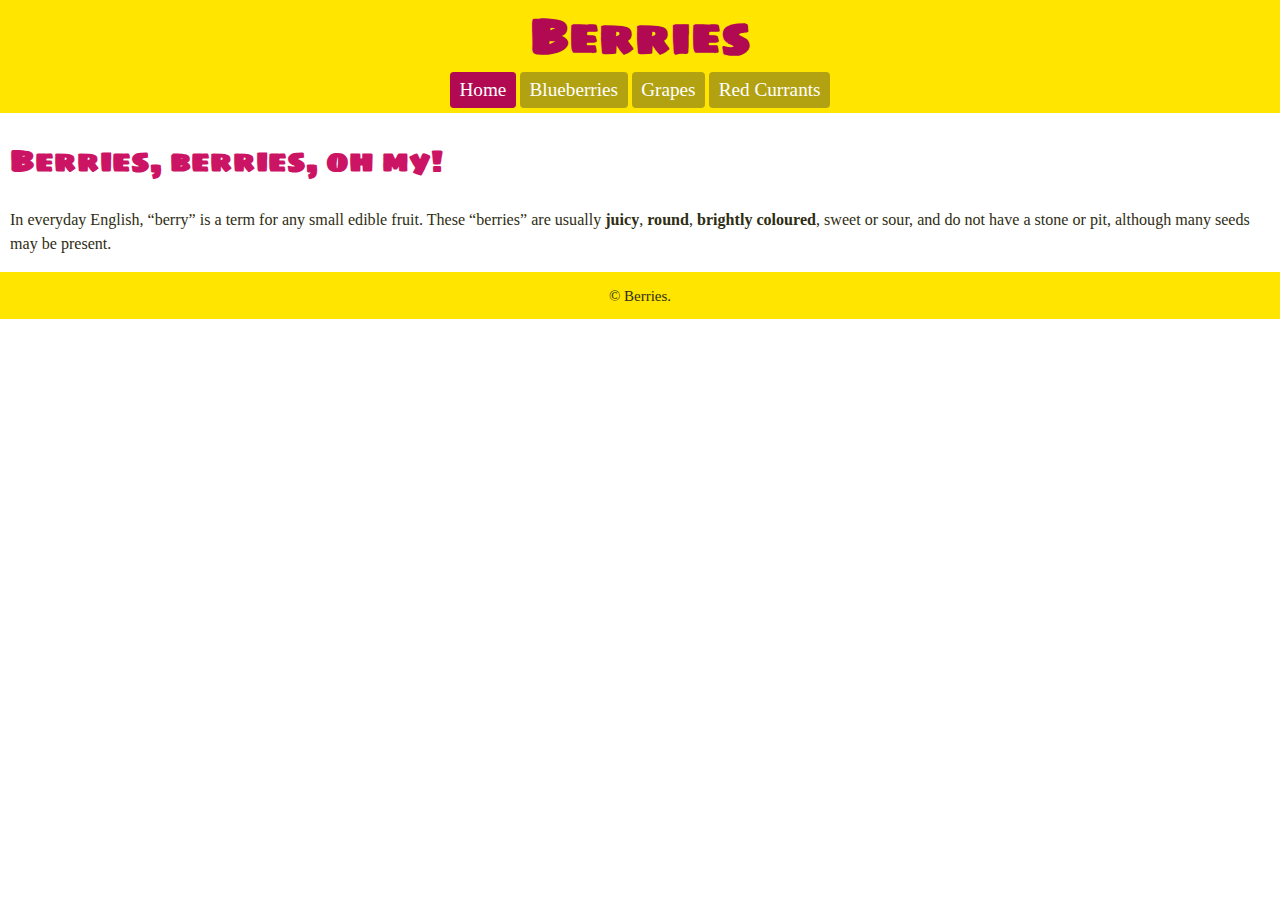
<file: index.html>
<!DOCTYPE html>
<html lang="en-ca">
<head>
  <meta charset="utf-8">
  <title>Berries</title>
  <meta name="viewport" content="width=device-width,initial-scale=1">
  <link href="css/main.css" rel="stylesheet">
  <link href="https://fonts.googleapis.com/css?family=Sigmar+One" rel="stylesheet">
</head>
<body>
  <header>
    <h1>Berries</h1>
    <nav>
      <ul class="nav">
        <li><a class="current" href="index.html">Home</a></li>
        <li><a href="blueberries.html">Blueberries</a></li>
        <li><a href="grapes.html">Grapes</a></li>
        <li><a href="red-currants.html">Red Currants</a></li>
      </ul>
    </nav>
  </header>
  <main>
    <h2>Berries, berries, oh my!</h2>
    <p>In everyday English, “berry” is a term for any small edible fruit. These “berries” are usually <b>juicy</b>, <b>round</b>, <b>brightly coloured</b>, sweet or sour, and do not have a stone or pit, although many seeds may be present.</p>
  </main>
  <footer>
    <small>© Berries.</small>
  </footer>
</body>
</html>
</file>
<file: css/main.css>
html {
  box-sizing: border-box;
  text-align: center;
}

*, *::before, *::after {
  box-sizing: inherit;
}

header {
  padding: 0 0 .3em;
  background-color: #ffe500;
  margin: 0;
}

body {
  margin: 0;
  line-height: 1.5;
  color: #2f2d13;
}

main {
  padding: 0 10px;
}

h1 {
  text-align: center;
  font-size: 3rem;
  color: #b20953;
  margin: .1em;
  font-family: "Sigmar One", serif;
  display: inline;
}

a {
  color: #fff;
  border-radius: 4px;
  font-size: 1.2rem;
  text-decoration: none;
  list-style-type: none;
  padding: .2em .5em;
  display: inline-block;
  margin: 0;
}

a:hover {
  background-color: #cc1465;
}

li {
  list-style-type: none;
  border-radius: 4px;
  text-align: center;
  font-size: .75rem;
  text-decoration: none;
  background-color: #b2a212;
  display: inline-block;
  margin: 0;
}

footer {
  background-color: #ffe500;
  text-decoration: none;
  padding: 10px;
  text-align: center;
  font-size: 1.125rem;

}

nav {
  list-style-type: none;
  display: inline;
  text-align: center;
}

h2 {
  color: #cc1465;
  font-family: "Sigmar One", serif;
  font-size: 1.875rem;
  text-align: left;
}

p {
  font-family: Georgia, serif;
  font-size: 1.005em;
  color: #2f2d13;
  text-align: left;
}

img {
  max-width: 100%;
  display: block;
  width: 100%;
}

ul {
  padding: 0;
  margin: 0 -7px 0 -7px;
}

.current {
  background-color: #b20953;
}
</file>
